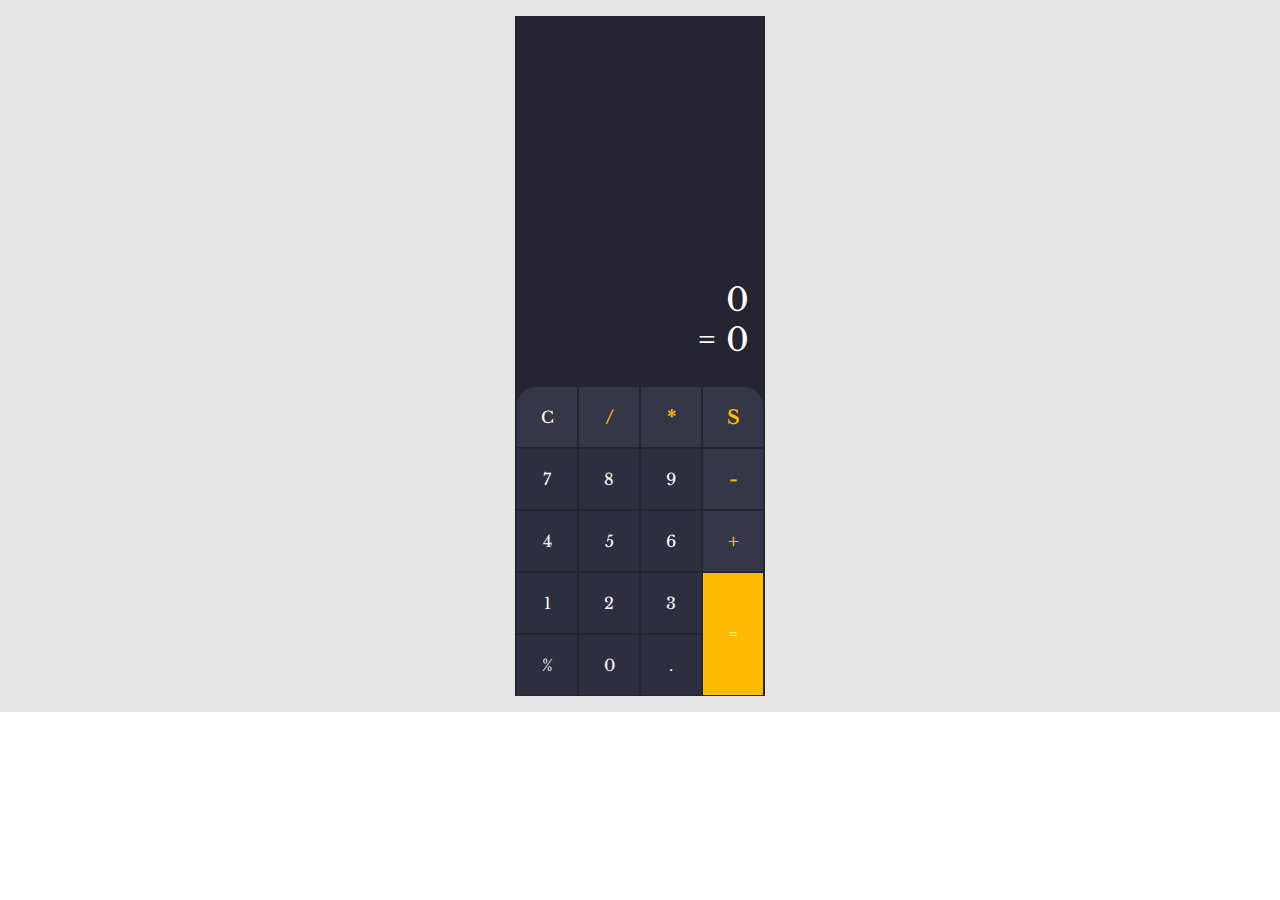
<file: index.html>
<!DOCTYPE html>
<html lang="en">
<head>
    <meta charset="UTF-8">
    <meta http-equiv="X-UA-Compatible" content="IE=edge">
    <meta name="viewport" content="width=device-width, initial-scale=1.0">
    <link rel="stylesheet" href="assets/css/style.css">
    <title>Calculatrice | Namek</title>
</head>
<body>
    <div class="container">
        <div class="calculatrice">
            <div class="ecran">
                <div class="operation" id="operation">0</div>
                <div class="result" id="ecran">= 0</div>
            </div>
            <div class="buttons">
                <div data-value="c" class="btn" id="clean">C</div>
                <div data-value="/" class="btn operator" id="division">/</div>
                <div data-value="*" class="btn operator" id="multiplication">*</div>
                <div data-value="s" class="btn operator" id="supprimer"> S </div>
                <div data-value="7" class="btn number" id="sept">7</div>
                <div data-value="8" class="btn number" id="huit">8</div>
                <div data-value="9" class="btn number" id="neuf">9</div>
                <div data-value="-" class="btn operator" id="soustraction">-</div>
                <div data-value="4" class="btn number" id="quatre">4</div>
                <div data-value="5" class="btn number" id="cinq">5</div>
                <div data-value="6" class="btn number" id="six">6</div>
                <div data-value="+" class="btn operator" id="addition">+</div>
                <div data-value="1" class="btn number" id="un">1</div>
                <div data-value="2" class="btn number" id="deux">2</div>
                <div data-value="3" class="btn number" id="trois">3</div>
                <div data-value="=" class="btn" id="egale">=</div>
                <div data-value="%" class="btn number" id="modulo">%</div>
                <div data-value="0" class="btn number" id="zero">0</div>
                <div data-value="." class="btn number" id="vergule">.</div>
            </div>
        </div>
    </div>

    <script src="assets/js/main.js"></script>
</body>
</html>
</file>
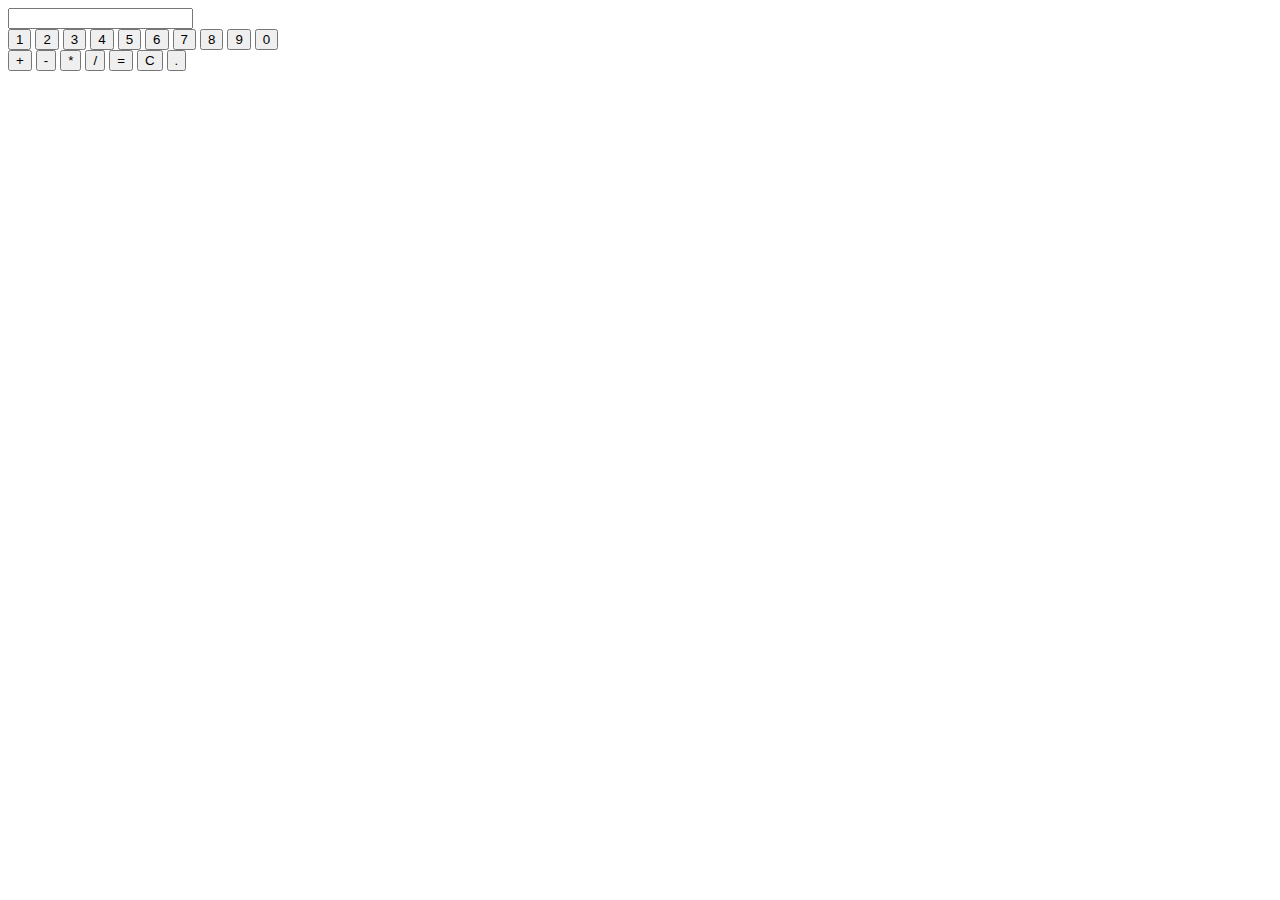
<file: index1.html>
<!DOCTYPE html>
<html lang="en">
<head>
    <meta charset="UTF-8">
    <meta http-equiv="X-UA-Compatible" content="IE=edge">
    <meta name="viewport" content="width=device-width, initial-scale=1.0">
    <title>Calculatrice js | Tayeb</title>
</head>
<body>
    <div class="container">
        <div class="ecran">
            <input type="text" name="ecran" id="ecran">
        </div>
        <div class="boutons">
            <div class="numbers">
                <button id="numberOne">1</button>
                <button id="numberTwo">2</button>
                <button id="numberThree">3</button>
                <button id="numberFour">4</button>
                <button id="numberFive">5</button>
                <button id="numberSix">6</button>
                <button id="numberSeven">7</button>
                <button id="numberEight">8</button>
                <button id="numberNine">9</button>
                <button id="numberZero">0</button>
            </div>
            <div class="operators">
                <button id="addition">+</button>
                <button id="soustraction">-</button>
                <button id="multiplication">*</button>
                <button id="division">/</button>
                <button id="equals">=</button>
                <button id="clear" onclick="clearC()">C</button>
                <button id="dot">.</button>
            </div>
        </div>
    </div>

    <script src="assets/js/main1.js"></script>
</body>
</html>
</file>
<file: assets/css/style.css>
@import url('https://fonts.googleapis.com/css2?family=Libre+Baskerville&display=swap');

* {
    padding: 0;
    margin: 0;
    box-sizing: border-box;
    font-family: 'Libre Baskerville', serif;
}

.container {
    display: flex;
    background: #E5E5E5;
}

.calculatrice {
    margin: 1rem auto;
    background-color: #242530;
}

.ecran {
    height: 40vh;
    width: 250px;
    background : #242530;
    display: flex;
    flex-direction: column;
    justify-content: flex-end;
    align-items: flex-end;
    padding: 1rem;
    color: #fff;
    font-size: 2rem;
}

.buttons {
    margin-top: 10px;
    display: grid;
    grid-template-columns: repeat(4, 62px);
    grid-template-rows: repeat(5, 62px);
    justify-content: center;
    border-radius: 8px 8px 0 0;
}

.buttons > * {
    background-color: #363746;
    border: solid 1px #242530;
    display: flex;
    justify-content: center;
    align-items: center;
    color: #fff;
}

#egale {
    grid-column: 4/5;
    grid-row: 4/6;
    background: #FFBB00;
}

#clean {
    border-radius: 20px 0 0 0;
}

#supprimer {
    border-radius: 0px 20px 0 0;
}

.operator {
    color: #FFBB00;
    font-weight: bold;
    font-size: 1.2rem;
}

.number {
    background: #2E2F3E;
}
</file>
